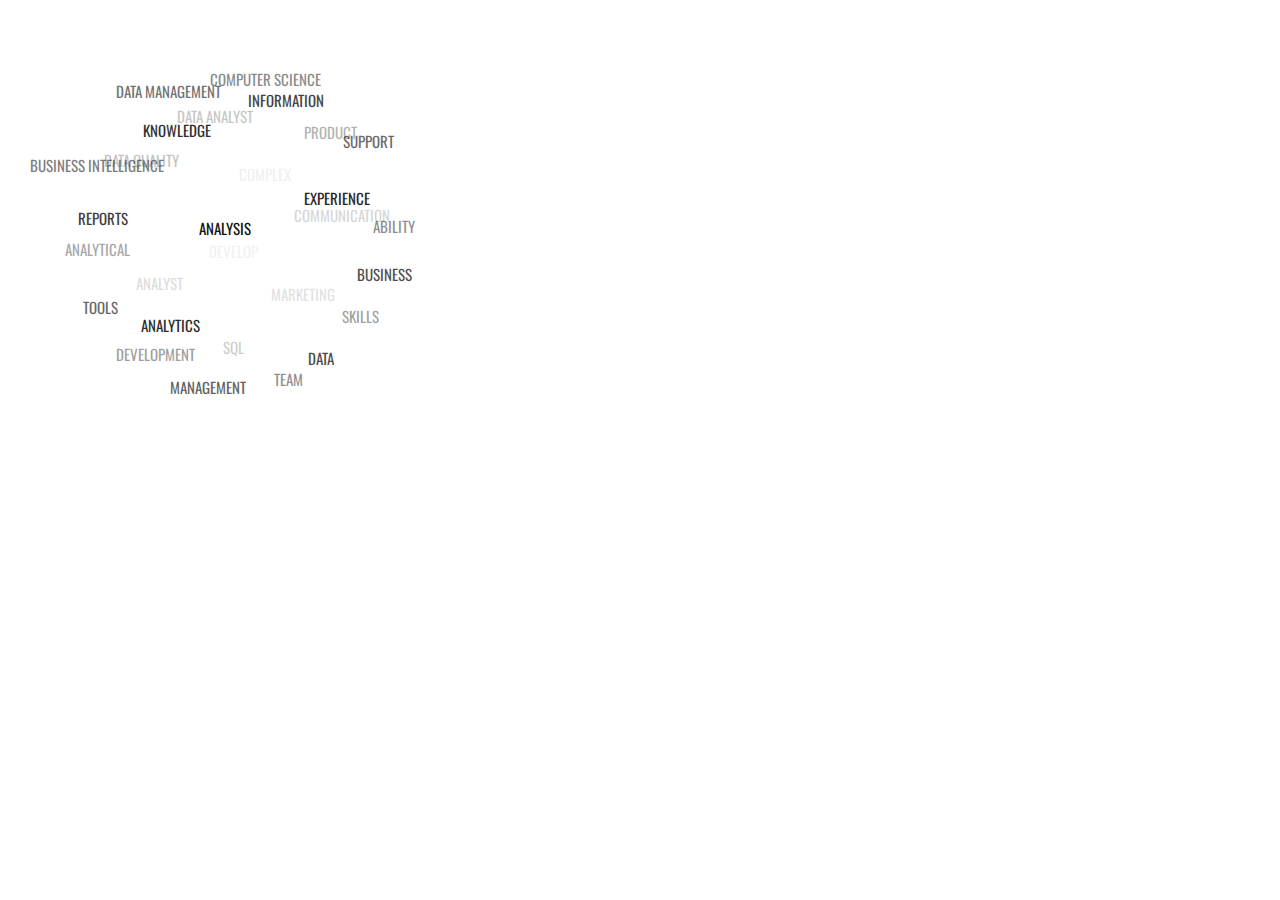
<file: index1.html>
<!DOCTYPE html>
<html lang="en">

<head>
  <meta charset="UTF-8">
  <meta name="viewport" content="width=device-width, initial-scale=1.0">
  <meta http-equiv="X-UA-Compatible" content="ie=edge">
  <!-- <title>Mission to Mars</title>
  <link rel="stylesheet" href="https://stackpath.bootstrapcdn.com/bootstrap/4.3.1/css/bootstrap.min.css"
    integrity="sha384-ggOyR0iXCbMQv3Xipma34MD+dH/1fQ784/j6cY/iJTQUOhcWr7x9JvoRxT2MZw1T" crossorigin="anonymous"> -->
  <!-- <link rel="stylesheet" href="assets/css/main.css">
  <link rel="stylesheet" href="assets/css/modal-video.min.css"> -->
  <script src='https://ajax.googleapis.com/ajax/libs/jquery/1.11.3/jquery.min.js'></script>
  <script type="text/javascript">
    var jQuery13 = jQuery.noConflict();
  </script>
  <script src='assets/js/jquery.svg3dtagcloud.min.js'></script>
  <link href='https://fonts.googleapis.com/css?family=Oswald&subset=latin,latin-ext' rel='stylesheet' type='text/css'>
  <!-- <script src="https://d3js.org/d3.v5.min.js"></script>
  <script src="assets/js/functions-min.js"></script> -->
  <!-- <script src="assets/js/c3.min.js"></script>
  <script src="assets/js/papaparse.min.js"></script> -->
  <!-- <script src="https://cdn.plot.ly/plotly-latest.min.js"></script>
  <script src="https://cdn.jsdelivr.net/npm/chart.js@2.9.4/dist/Chart.min.js"></script> -->
</head>

<body>
  <!-- <div class="container-fluid">
    <div class="jumbotron text-center">
      <h1>Project 2</h1>
      <a class="btn btn-primary btn-lg" href="/indeed" role="button">Click Here For New Data!</a>
    </div>
  </div> -->
  <div class="new">
    <div id='analyst'></div>
    <style type='text/css'>
      html,
      body,
      div,
      span,
      applet,
      object,
      iframe,
      h1,
      h2,
      h3,
      h4,
      h5,
      h6,
      p,
      blockquote,
      pre,
      a,
      abbr,
      acronym,
      address,
      big,
      cite,
      code,
      del,
      dfn,
      em,
      font,
      img,
      ins,
      kbd,
      q,
      s,
      samp,
      small,
      strike,
      strong,
      sub,
      sup,
      tt,
      var,
      b,
      u,
      i,
      center,
      dl,
      dt,
      dd,
      ol,
      ul,
      li,
      fieldset,
      form,
      label,
      legend,
      table,
      caption,
      tbody,
      tfoot,
      thead,
      tr,
      th,
      td {
        margin: 0;
        padding: 0;
        border: 0;
        outline: 0;
        font-size: 100%;
        vertical-align: baseline;
        background: transparent;
        box-sizing: border-box;
      }
    </style>

    <script>

      jQuery13(document).ready(function () {

        var entries = [

          { label: 'DATA', url:'#', target: '_top' },
          { label: 'Business', url: '#', target: '_top' },
          { label: 'Experience', url: '#', target: '_top' },
          { label: 'Analysis', url: '#', target: '_top' },
          { label: 'Analytics', url: '#', target: '_top' },
          { label: 'Management', url: '#', target: '_top' },
          { label: 'Team', url: '#/', target: '_top' },
          { label: 'Skills', url: '#', target: '_top' },
          { label: 'Ability', url: '#', target: '_top' },
          { label: 'Support', url: '#', target: '_top' },
          { label: 'Information', url: '#', target: '_top' },
          { label: 'Knowledge', url: '#', target: '_top' },
          { label: 'Reports', url: '#', target: '_top' },
          { label: 'Tools', url: '#', target: '_top' },
          { label: 'Development', url: '#', target: '_top' },
          { label: 'Sql', url: '#', target: '_top' },
          { label: 'Marketing', url: '#', target: '_top' },
          { label: 'Communication', url: '#', target: '_top' },
          { label: 'Product', url: '#', target: '_top' },
          { label: 'Computer Science', url: '#', target: '_top' },
          { label: 'Data Management', url: '#', target: '_top' },
          { label: 'Business Intelligence', url: '#', target: '_top' },
          { label: 'Analytical', url: '#', target: '_top' },
          { label: 'Analyst', url: '#', target: '_top' },
          { label: 'Develop', url: 'h#', target: '_top' },
          { label: 'Complex', url: '#', target: '_top' },
          { label: 'Data analyst', url: '#', target: '_top' },
          { label: 'Data Quality', url: '#', target: '_top' },

        ];

        var settings = {

          entries: entries,
          width: 480,
          height: 480,
          radius: '65%',
          radiusMin: 75,
          bgDraw: true,
          bgColor: 'transparent',
          opacityOver: 1.00,
          opacityOut: 0.05,
          opacitySpeed: 6,
          fov: 800,
          speed: 0.65,
          fontFamily: 'Oswald, Arial, sans-serif',
          fontSize: '15',
          fontColor: '#111',
          fontWeight: 'normal',//bold
          fontStyle: 'normal',//italic 
          fontStretch: 'normal',//wider, narrower, ultra-condensed, extra-condensed, condensed, semi-condensed, semi-expanded, expanded, extra-expanded, ultra-expanded
          fontToUpperCase: true,
          tooltipFontFamily: 'Oswald, Arial, sans-serif',
          tooltipFontSize: '11',
          tooltipFontColor: '#fff',
          tooltipFontWeight: 'normal',//bold
          tooltipFontStyle: 'normal',//italic 
          tooltipFontStretch: 'normal',//wider, narrower, ultra-condensed, extra-condensed, condensed, semi-condensed, semi-expanded, expanded, extra-expanded, ultra-expanded
          tooltipFontToUpperCase: false,
          tooltipTextAnchor: 'left',
          tooltipDiffX: 0,
          tooltipDiffY: 10

        };

        //var svg3DTagCloud = new SVG3DTagCloud( document.getElementById( 'holder'  ), settings );
        jQuery13('#analyst').svg3DTagCloud(settings);

      });


    </script>
        <style type='text/css'>
          html,
          body,
          div,
          span,
          applet,
          object,
          iframe,
          h1,
          h2,
          h3,
          h4,
          h5,
          h6,
          p,
          blockquote,
          pre,
          a,
          abbr,
          acronym,
          address,
          big,
          cite,
          code,
          del,
          dfn,
          em,
          font,
          img,
          ins,
          kbd,
          q,
          s,
          samp,
          small,
          strike,
          strong,
          sub,
          sup,
          tt,
          var,
          b,
          u,
          i,
          center,
          dl,
          dt,
          dd,
          ol,
          ul,
          li,
          fieldset,
          form,
          label,
          legend,
          table,
          caption,
          tbody,
          tfoot,
          thead,
          tr,
          th,
          td {
            margin: 0;
            padding: 0;
            border: 0;
            outline: 0;
            font-size: 100%;
            vertical-align: baseline;
            background: transparent;
            box-sizing: border-box;
          }
        </style>
    
        <script>
    
          $(document).ready(function () {
    
            var entries = [
    
              { label: 'DATA', url:'#', target: '_top' },
              { label: 'Business', url: '#', target: '_top' },
              { label: 'Experience', url: '#', target: '_top' },
              { label: 'Solutions', url: '#', target: '_top' },
              { label: 'Analytics', url: '#', target: '_top' },
              { label: 'Management', url: '#', target: '_top' },
              { label: 'Team', url: '#/', target: '_top' },
              { label: 'Engineering', url: '#', target: '_top' },
              { label: 'Design', url: '#', target: '_top' },
              { label: 'Support', url: '#', target: '_top' },
              { label: 'Technologies', url: '#', target: '_top' },
              { label: 'Knowledge', url: '#', target: '_top' },
              { label: 'Science', url: '#', target: '_top' },
              { label: 'Tools', url: '#', target: '_top' },
              { label: 'Development', url: '#', target: '_top' },
              { label: 'Sql', url: '#', target: '_top' },
              { label: 'Marketing', url: '#', target: '_top' },
              { label: 'Software', url: '#', target: '_top' },
              { label: 'Systems', url: '#', target: '_top' },
              { label: 'Building', url: '#', target: '_top' },
              { label: 'Data Management', url: '#', target: '_top' },
              { label: 'Cloud', url: '#', target: '_top' },
              { label: 'Python', url: '#', target: '_top' },
              { label: 'Degree Computer Science', url: '#', target: '_top' },
              { label: 'Machine Learning', url: 'h#', target: '_top' },
              { label: 'Data Engineering', url: '#', target: '_top' },
              { label: 'Build', url: '#', target: '_top' },
              { label: 'Services', url: '#', target: '_top' },
    
            ];
    
            var settings = {
    
              entries: entries,
              width: 480,
              height: 480,
              radius: '65%',
              radiusMin: 75,
              bgDraw: true,
              bgColor: '#111',
              opacityOver: 1.00,
              opacityOut: 0.05,
              opacitySpeed: 6,
              fov: 800,
              speed: 0.65,
              fontFamily: 'Oswald, Arial, sans-serif',
              fontSize: '15',
              fontColor: '#fff',
              fontWeight: 'normal',//bold
              fontStyle: 'normal',//italic 
              fontStretch: 'normal',//wider, narrower, ultra-condensed, extra-condensed, condensed, semi-condensed, semi-expanded, expanded, extra-expanded, ultra-expanded
              fontToUpperCase: true,
              tooltipFontFamily: 'Oswald, Arial, sans-serif',
              tooltipFontSize: '11',
              tooltipFontColor: '#fff',
              tooltipFontWeight: 'normal',//bold
              tooltipFontStyle: 'normal',//italic 
              tooltipFontStretch: 'normal',//wider, narrower, ultra-condensed, extra-condensed, condensed, semi-condensed, semi-expanded, expanded, extra-expanded, ultra-expanded
              tooltipFontToUpperCase: false,
              tooltipTextAnchor: 'left',
              tooltipDiffX: 0,
              tooltipDiffY: 10
    
            };
    
            //var svg3DTagCloud = new SVG3DTagCloud( document.getElementById( 'holder'  ), settings );
            $('#engineer').svg3DTagCloud(settings);
    
          });
    
    
        </script>
            
          </script>
            <style type='text/css'>
              html,
              body,
              div,
              span,
              applet,
              object,
              iframe,
              h1,
              h2,
              h3,
              h4,
              h5,
              h6,
              p,
              blockquote,
              pre,
              a,
              abbr,
              acronym,
              address,
              big,
              cite,
              code,
              del,
              dfn,
              em,
              font,
              img,
              ins,
              kbd,
              q,
              s,
              samp,
              small,
              strike,
              strong,
              sub,
              sup,
              tt,
              var,
              b,
              u,
              i,
              center,
              dl,
              dt,
              dd,
              ol,
              ul,
              li,
              fieldset,
              form,
              label,
              legend,
              table,
              caption,
              tbody,
              tfoot,
              thead,
              tr,
              th,
              td {
                margin: 0;
                padding: 0;
                border: 0;
                outline: 0;
                font-size: 100%;
                vertical-align: baseline;
                background: transparent;
                box-sizing: border-box;
              }
            </style>
        
            <script>
        
              $(document).ready(function () {
        
                var entries = [
        
                  { label: 'DATA', url:'#', target: '_top' },
                  { label: 'Business', url: '#', target: '_top' },
                  { label: 'Experience', url: '#', target: '_top' },
                  { label: 'Learning', url: '#', target: '_top' },
                  { label: 'Analytics', url: '#', target: '_top' },
                  { label: 'Management', url: '#', target: '_top' },
                  { label: 'Team', url: '#/', target: '_top' },
                  { label: 'Engineering', url: '#', target: '_top' },
                  { label: 'Science', url: '#', target: '_top' },
                  { label: 'Statistical', url: '#', target: '_top' },
                  { label: 'Models', url: '#', target: '_top' },
                  { label: 'Knowledge', url: '#', target: '_top' },
                  { label: 'Advanced', url: '#', target: '_top' },
                  { label: 'Tools', url: '#', target: '_top' },
                  { label: 'Development', url: '#', target: '_top' },
                  { label: 'Solutions', url: '#', target: '_top' },
                  { label: 'Research', url: '#', target: '_top' },
                  { label: 'Statistics', url: '#', target: '_top' },
                  { label: 'Modeling', url: '#', target: '_top' },
                  { label: 'Algorithms', url: '#', target: '_top' },
                  { label: 'Data Science', url: '#', target: '_top' },
                  { label: 'Software', url: '#', target: '_top' },
                  { label: 'Python', url: '#', target: '_top' },
                  { label: 'Computer Science', url: '#', target: '_top' },
                  { label: 'Machine Learning', url: 'h#', target: '_top' },
                  { label: 'Deep Learning', url: '#', target: '_top' },
                  { label: 'Natural Language Processing', url: '#', target: '_top' },
                  { label: 'Data Mining', url: '#', target: '_top' },
        
                ];
        
                var settings = {
        
                  entries: entries,
                  width: 480,
                  height: 480,
                  radius: '65%',
                  radiusMin: 75,
                  bgDraw: true,
                  bgColor: '#111',
                  opacityOver: 1.00,
                  opacityOut: 0.05,
                  opacitySpeed: 6,
                  fov: 800,
                  speed: 0.65,
                  fontFamily: 'Oswald, Arial, sans-serif',
                  fontSize: '15',
                  fontColor: '#fff',
                  fontWeight: 'normal',//bold
                  fontStyle: 'normal',//italic 
                  fontStretch: 'normal',//wider, narrower, ultra-condensed, extra-condensed, condensed, semi-condensed, semi-expanded, expanded, extra-expanded, ultra-expanded
                  fontToUpperCase: true,
                  tooltipFontFamily: 'Oswald, Arial, sans-serif',
                  tooltipFontSize: '11',
                  tooltipFontColor: '#fff',
                  tooltipFontWeight: 'normal',//bold
                  tooltipFontStyle: 'normal',//italic 
                  tooltipFontStretch: 'normal',//wider, narrower, ultra-condensed, extra-condensed, condensed, semi-condensed, semi-expanded, expanded, extra-expanded, ultra-expanded
                  tooltipFontToUpperCase: false,
                  tooltipTextAnchor: 'left',
                  tooltipDiffX: 0,
                  tooltipDiffY: 10
        
                };
        
                //var svg3DTagCloud = new SVG3DTagCloud( document.getElementById( 'holder'  ), settings );
                $('#scientist').svg3DTagCloud(settings);
        
              });
        
        
            </script>
    <div id='analyst'></div>
    <div id='engineer'></div>
    

    <!-- <button class="glow-on-hover " style=color:teal; type="button" ;width:150px; height:40px;
    onclick="changejobType('data_engineer')">Data Engineer</button>
    <button class="glow-on-hover" style=color:teal; type="button" ;width:150px; height:40px;
    onclick="changejobType('data_analyst')">Data Analyst</button>
    <button class="glow-on-hover" style=color:teal; type="button" ;width:150px; height:40px;
    onclick="changejobType('data_scientist')">Data Scientist</button>
    <div id='vis-container'></div>
  <script src="assets/js/heran.js"></script> -->
  </div>


  <!-- <script src="https://cdn.plot.ly/plotly-latest.min.js"></script>
  <script src="https://d3js.org/d3.v5.min.js"></script>
  <script src="../static/js/app.js"></script> -->
</body>

</html>
</file>
<file: assets/css/main.css>
@font-face {
  font-family: "Montserrat";
  src: url("fonts/Montserrat-Black.eot");
  src: local("☺"), url("fonts/Montserrat-Black.woff") format("woff"),
    url("fonts/Montserrat-Black.ttf") format("truetype"),
    url("fonts/Montserrat-Black.svg") format("svg");
  font-weight: 900;
  font-style: normal;
}
@font-face {
  font-family: "Montserrat";
  src: url("fonts/Montserrat-Bold.eot");
  src: local("☺"), url("fonts/Montserrat-Bold.woff") format("woff"),
    url("fonts/Montserrat-Bold.ttf") format("truetype"),
    url("fonts/Montserrat-Bold.svg") format("svg");
  font-weight: 700;
  font-style: normal;
}
@font-face {
  font-family: "Montserrat";
  src: url("fonts/Montserrat-Regular.eot");
  src: local("☺"), url("fonts/Montserrat-Regular.woff") format("woff"),
    url("fonts/Montserrat-Regular.ttf") format("truetype"),
    url("fonts/Montserrat-Regular.svg") format("svg");
  font-weight: 400;
  font-style: normal;
}
@font-face {
  font-family: "Montserrat";
  src: url("fonts/Montserrat-Light.eot");
  src: local("☺"), url("fonts/Montserrat-Light.woff") format("woff"),
    url("fonts/Montserrat-Light.ttf") format("truetype"),
    url("fonts/Montserrat-Light.svg") format("svg");
  font-weight: 300;
  font-style: normal;
} /*! normalize.css v3.0.2 | MIT License | git.io/normalize */
html {
  font-family: sans-serif;
  -ms-text-size-adjust: 100%;
  -webkit-text-size-adjust: 100%;
}
body {
  margin: 0;
}
article,
aside,
details,
figcaption,
figure,
footer,
header,
hgroup,
main,
menu,
nav,
section,
summary {
  display: block;
}
audio,
canvas,
progress,
video {
  display: inline-block;
  vertical-align: baseline;
}
audio:not([controls]) {
  display: none;
  height: 0;
}
[hidden],
template {
  display: none;
}
a {
  background-color: transparent;
}
a:active,
a:hover {
  outline: 0;
}
abbr[title] {
  border-bottom: 1px dotted;
}
b,
strong {
  font-weight: bold;
}
dfn {
  font-style: italic;
}
h1 {
  font-size: 2em;
  margin: 0.67em 0;
}
mark {
  background: #ff0;
  color: #000;
}
small {
  font-size: 80%;
}
sub,
sup {
  font-size: 75%;
  line-height: 0;
  position: relative;
  vertical-align: baseline;
}
sup {
  top: -0.5em;
}
sub {
  bottom: -0.25em;
}
img {
  border: 0;
}
svg:not(:root) {
  overflow: hidden;
}
figure {
  margin: 1em 40px;
}
hr {
  box-sizing: content-box;
  height: 0;
}
pre {
  overflow: auto;
}
code,
kbd,
pre,
samp {
  font-family: monospace, monospace;
  font-size: 1em;
}
button,
input,
optgroup,
select,
textarea {
  color: inherit;
  font: inherit;
  margin: 0;
}
button {
  overflow: visible;
  display: inline-block;
}
button,
select {
  text-transform: none;
}
button,
html input[type="button"],
input[type="reset"],
input[type="submit"] {
  -webkit-appearance: button;
  cursor: pointer;
}
button[disabled],
html input[disabled] {
  cursor: default;
}
button::-moz-focus-inner,
input::-moz-focus-inner {
  border: 0;
  padding: 0;
}
input {
  line-height: normal;
}
input[type="checkbox"],
input[type="radio"] {
  box-sizing: border-box;
  padding: 0;
}
input[type="number"]::-webkit-inner-spin-button,
input[type="number"]::-webkit-outer-spin-button {
  height: auto;
}
input[type="search"] {
  -webkit-appearance: textfield;
  box-sizing: content-box;
}
input[type="search"]::-webkit-search-cancel-button,
input[type="search"]::-webkit-search-decoration {
  -webkit-appearance: none;
}
fieldset {
  border: 1px solid #c0c0c0;
  margin: 0 2px;
  padding: 0.35em 0.625em 0.75em;
}
legend {
  border: 0;
  padding: 0;
}
textarea {
  overflow: auto;
}
optgroup {
  font-weight: bold;
}
table {
  border-collapse: collapse;
  border-spacing: 0;
}
td,
th {
  padding: 0;
}
::-moz-selection {
  background: #fff498;
}
::selection {
  background: #fff498;
}
::-moz-selection {
  background: #fff498;
}
img::-moz-selection {
  background: transparent;
}
img::selection {
  background: transparent;
}
img::-moz-selection {
  background: transparent;
}
body {
  -webkit-tap-highlight-color: #fff498;
}
body {
  background-color: rgb(7, 0, 75);
  font-size: 14px;
  line-height: 1.6;
  font-family: "Montserrat", sans-serif;
  color: #fff;
  -webkit-font-smoothing: antialiased;
  -webkit-text-size-adjust: 100%;
}
.l-viewport {
    background: linear-gradient(90deg, rgba(2,0,31,1) 0%, rgba(3,3,71,1) 57%, rgba(27,52,128,1) 100%);
  position: relative;
  width: 100%;
  height: 100vh;
  box-shadow: 0 0 45px 5px rgba(0, 0, 0, 0.85);
  overflow: hidden;
}
.l-wrapper {
  position: relative;
  width: 1440px;
  max-width: 90%;
  height: 100%;
  margin: 0 auto;
}
.l-side-nav {
  position: absolute;
  left: 0;
  display: -webkit-box;
  display: -webkit-flex;
  display: -ms-flexbox;
  display: flex;
  height: 100%;
  -webkit-box-align: center;
  -webkit-align-items: center;
  -ms-flex-align: center;
  align-items: center;
}
.l-side-nav::before {
  content: "";
  position: absolute;
  top: 50%;
  left: 0;
  -webkit-transform: translateY(-50%);
  transform: translateY(-50%);
  width: 2px;
  height: 70%;
  max-height: 750px;
  background-color: #555;
  opacity: 0.35;
  z-index: 10;
}
@media (max-width: 1180px) {
  .l-side-nav {
    display: none;
  }
}
.l-main-content {
  position: relative;
  width: 100%;
  height: 100%;
  margin: 0;
  padding: 0;
  list-style: none;
}
.l-section {
  position: absolute;
  width: 100%;
  height: 100%;
}
.device-notification {
  display: none;
  position: fixed;
  top: 0;
  left: 0;
  width: 100%;
  height: 100%;
  -webkit-box-orient: vertical;
  -webkit-box-direction: normal;
  -webkit-flex-direction: column;
  -ms-flex-direction: column;
  flex-direction: column;
  -webkit-box-align: center;
  -webkit-align-items: center;
  -ms-flex-align: center;
  -ms-grid-row-align: center;
  align-items: center;
  -webkit-box-pack: center;
  -webkit-justify-content: center;
  -ms-flex-pack: center;
  justify-content: center;
  background-color: #0c0c0c;
  z-index: 12;
}
.device-notification--logo {
  display: -webkit-box;
  display: -webkit-flex;
  display: -ms-flexbox;
  display: flex;
  -webkit-box-align: center;
  -webkit-align-items: center;
  -ms-flex-align: center;
  align-items: center;
  text-decoration: none;
  color: #fff;
}
.device-notification--logo p {
  margin: 0 0 0 10px;
  font-size: 16px;
  font-weight: 700;
  text-transform: uppercase;
}
.device-notification--message {
  width: 70%;
  margin: 30px 0 0 0;
  font-weight: 700;
  text-align: center;
}
@media (max-width: 767px) and (min-width: 601px) and (max-height: 680px) {
  .device-notification {
    display: -webkit-box;
    display: -webkit-flex;
    display: -ms-flexbox;
    display: flex;
  }
}
@media (max-width: 600px) and (min-width: 480px) and (max-height: 580px) {
  .device-notification {
    display: -webkit-box;
    display: -webkit-flex;
    display: -ms-flexbox;
    display: flex;
  }
}
@media (max-width: 736px) and (min-width: 360px) and (orientation: landscape) {
  .device-notification {
    display: -webkit-box;
    display: -webkit-flex;
    display: -ms-flexbox;
    display: flex;
  }
}
@media (max-width: 359px) {
  .device-notification {
    display: -webkit-box;
    display: -webkit-flex;
    display: -ms-flexbox;
    display: flex;
  }
}
.section {
  opacity: 0;
  visibility: hidden;
  -webkit-transition: opacity 0.4s ease-in-out, visibility 0s 0.4s;
  transition: opacity 0.4s ease-in-out, visibility 0s 0.4s;
}
.section--is-active {
  opacity: 1;
  visibility: visible;
  z-index: 1;
  -webkit-transition: opacity 0.4s ease-in-out 0.4s;
  transition: opacity 0.4s ease-in-out 0.4s;
}
.section--next {
  -webkit-transform: translateY(-45px);
  transform: translateY(-45px);
  -webkit-transition: -webkit-transform 0.4s ease-in-out;
  transition: -webkit-transform 0.4s ease-in-out;
  transition: transform 0.4s ease-in-out;
  transition: transform 0.4s ease-in-out, -webkit-transform 0.4s ease-in-out;
}
.section--prev {
  -webkit-transform: translateY(45px);
  transform: translateY(45px);
  -webkit-transition: -webkit-transform 0.4s ease-in-out;
  transition: -webkit-transform 0.4s ease-in-out;
  transition: transform 0.4s ease-in-out;
  transition: transform 0.4s ease-in-out, -webkit-transform 0.4s ease-in-out;
}
.header {
  position: absolute;
  top: 0;
  left: 0;
  display: -webkit-box;
  display: -webkit-flex;
  display: -ms-flexbox;
  display: flex;
  width: 100%;
  height: 70px;
  -webkit-box-align: center;
  -webkit-align-items: center;
  -ms-flex-align: center;
  align-items: center;
  -webkit-box-pack: justify;
  -webkit-justify-content: space-between;
  -ms-flex-pack: justify;
  justify-content: space-between;
  z-index: 10;
}
.header--logo {
  display: -webkit-box;
  display: -webkit-flex;
  display: -ms-flexbox;
  display: flex;
  -webkit-box-align: center;
  -webkit-align-items: center;
  -ms-flex-align: center;
  align-items: center;
  text-decoration: none;
  color: #fff;
}
.header--logo p {
  margin: 0 0 0 10px;
  font-size: 16px;
  font-weight: 700;
  text-transform: uppercase;
}
.header--nav-toggle {
  display: -webkit-box;
  display: -webkit-flex;
  display: -ms-flexbox;
  display: flex;
  width: 50px;
  height: 50px;
  -webkit-box-orient: vertical;
  -webkit-box-direction: normal;
  -webkit-flex-direction: column;
  -ms-flex-direction: column;
  flex-direction: column;
  -webkit-box-align: center;
  -webkit-align-items: center;
  -ms-flex-align: center;
  align-items: center;
  -webkit-box-pack: center;
  -webkit-justify-content: center;
  -ms-flex-pack: center;
  justify-content: center;
  cursor: pointer;
}
.header--nav-toggle span,
.header--nav-toggle::before,
.header--nav-toggle::after {
  content: "";
  position: relative;
  width: 16px;
  height: 2px;
  background-color: #fff;
}
.header--nav-toggle::before {
  bottom: 5px;
  width: 23px;
}
.header--nav-toggle::after {
  top: 5px;
  width: 23px;
}
.header--cta {
  position: absolute;
  top: 50%;
  left: 50%;
  -webkit-transform: translate(-50%, -50%);
  transform: translate(-50%, -50%);
  padding: 0 20px;
  line-height: 30px;
  text-decoration: none;
  color: #fff;
  font-weight: 700;
  text-transform: uppercase;
  background-color: #0f33ff;
  border: none;
  opacity: 0;
  visibility: hidden;
  -webkit-transition: opacity 0.4s ease-in-out, visibility 0s 0.4s;
  transition: opacity 0.4s ease-in-out, visibility 0s 0.4s;
}
.header--cta:focus {
  outline: none;
}
.header--cta.is-active {
  opacity: 1;
  visibility: visible;
  -webkit-transition: opacity 0.4s ease-in-out 0.4s;
  transition: opacity 0.4s ease-in-out 0.4s;
}
@media (max-width: 767px) {
  .header--cta {
    display: none;
  }
}
.side-nav {
  position: relative;
  display: -webkit-box;
  display: -webkit-flex;
  display: -ms-flexbox;
  display: flex;
  width: 100px;
  height: 70%;
  max-height: 750px;
  -webkit-box-orient: vertical;
  -webkit-box-direction: normal;
  -webkit-flex-direction: column;
  -ms-flex-direction: column;
  flex-direction: column;
  -webkit-justify-content: space-around;
  -ms-flex-pack: distribute;
  justify-content: space-around;
  margin: 0;
  padding: 0;
  list-style-position: inside;
  z-index: 10;
}
.side-nav > li {
  position: relative;
  top: -5px;
  color: #fff;
  font-size: 6px;
  cursor: pointer;
}
.side-nav > li span {
  position: relative;
  top: 3px;
  left: 10px;
  color: #fff;
  font-size: 14px;
  font-weight: 300;
  opacity: 0;
  visibility: hidden;
}
.side-nav > li::before {
  position: absolute;
  top: 3px;
  left: 10px;
  color: #555;
  font-size: 14px;
  font-weight: 300;
}
.side-nav li:nth-child(1)::before {
  content: "01";
}
.side-nav li:nth-child(2)::before {
  content: "02";
}
.side-nav li:nth-child(3)::before {
  content: "03";
}
.side-nav li:nth-child(4)::before {
  content: "04";
}
.side-nav li:nth-child(5)::before {
  content: "05";
}
.side-nav li:nth-child(6)::before {
  content: "06";
}
.side-nav li:nth-child(7)::before {
  content: "07";
}
.side-nav li:nth-child(8)::before {
  content: "08";
}
.side-nav li.is-active {
  color: #0f33ff;
  -webkit-transition: color 0.4s ease-in-out;
  transition: color 0.4s ease-in-out;
}
.side-nav li.is-active span {
  opacity: 1;
  visibility: visible;
  -webkit-transition: opacity 0.4s ease-in-out;
  transition: opacity 0.4s ease-in-out;
}
.side-nav li.is-active::before {
  left: -33px;
  color: #fff;
}
.intro {
  position: relative;
  display: -webkit-box;
  display: -webkit-flex;
  display: -ms-flexbox;
  display: flex;
  width: 900px;
  max-width: 75%;
  height: 100%;
  -webkit-box-orient: vertical;
  -webkit-box-direction: normal;
  -webkit-flex-direction: column;
  -ms-flex-direction: column;
  flex-direction: column;
  -webkit-box-pack: center;
  -webkit-justify-content: center;
  -ms-flex-pack: center;
  justify-content: center;
  margin: 0 auto;
}
@media (max-width: 1180px) {
  .intro {
    max-width: 100%;
  }
}
.intro--banner {
  position: relative;
  height: 475px;
}
.intro--banner::before {
  content: "";
  position: absolute;
  bottom: 20px;
  left: -15px;
  right: 0;
  height: 2px;
  background-color: #282828;
}
.intro--banner h1 {
  position: relative;
  font-size: 55px;
  font-weight: 900;
  line-height: 1;
  z-index: 1;
}
.intro--banner button {
  position: relative;
  padding: 5px 17px 5px 12px;
  font-weight: 700;
  text-transform: uppercase;
  background-color: transparent;
  border: none;
}
.intro--banner button .btn-background {
  position: absolute;
  top: 0;
  left: 23px;
  right: 0;
  height: 100%;
  background-color: #e6c71b;
  z-index: -1;
  -webkit-transition: left 0.2s ease-in-out;
  transition: left 0.2s ease-in-out;
}
.intro--banner button:hover .btn-background {
  left: 0;
}
.intro--banner button:focus {
  outline: none;
}
.intro--banner button svg {
  position: relative;
  left: 5px;
  width: 15px;
  fill: #fff;
}
.intro--banner img {
  position: absolute;
  bottom: 21px;
  right: -12px;
}
.intro--banner img.gif {
  position: absolute;
  left: 25px;
  max-width: 100%;
  height: 260px;
  width: auto;
}
.intro--options {
  display: -webkit-box;
  display: -webkit-flex;
  display: -ms-flexbox;
  display: flex;
  -webkit-box-pack: justify;
  -webkit-justify-content: space-between;
  -ms-flex-pack: justify;
  justify-content: space-between;
  margin: 0;
  padding: 0;
  list-style: none;
}
.intro--options > a {
  max-width: 250px;
  text-decoration: none;
  color: #282828;
  -webkit-transition: color 0.2s ease-in-out;
  transition: color 0.2s ease-in-out;
}
.intro--options > a:hover {
  color: #fff;
}
.intro--options h3 {
  font-size: 16px;
  text-transform: uppercase;
}
.intro--options p {
  margin-bottom: 0;
}
@media (max-width: 900px) {
  .intro--banner {
    height: 380px;
  }
  .intro--banner h1 {
    font-size: 55px;
  }
  .intro--banner img {
    width: 430px;
  }
  .intro--options > a {
    margin-right: 30px;
  }
  .intro--options > a:last-child {
    margin-right: 0;
  }
}
@media (max-width: 767px) {
  .intro--banner {
    height: 305px;
  }
  .intro--banner h1 {
    font-size: 44px;
  }
  .intro--banner img {
    width: 330px;
  }
  .intro--options {
    display: block;
  }
  .intro--options > a {
    display: block;
    max-width: 100%;
    margin: 0 0 30px 0;
  }
  .intro--options > a:last-child {
    margin-bottom: 0;
  }
}
@media (max-width: 600px) {
  .intro--banner {
    height: 360px;
  }
  .intro--banner h1 {
    font-size: 55px;
  }
  .intro--banner img {
    display: none;
  }
}
@media (max-width: 600px) and (max-height: 750px) {
  .intro--banner {
    height: auto;
  }
  .intro--banner::before,
  .intro--banner::after {
    display: none;
  }
  .intro--banner h1 {
    margin-top: 0;
  }
  .intro--options {
    display: none;
  }
}
.work {
  position: relative;
  display: -webkit-box;
  display: -webkit-flex;
  display: -ms-flexbox;
  display: flex;
  width: 960px;
  max-width: 80%;
  height: 100%;
  -webkit-box-orient: vertical;
  -webkit-box-direction: normal;
  -webkit-flex-direction: column;
  -ms-flex-direction: column;
  flex-direction: column;
  -webkit-box-pack: center;
  -webkit-justify-content: center;
  -ms-flex-pack: center;
  justify-content: center;
  margin: 0 auto;
}
@media (max-width: 1180px) {
  .work {
    max-width: 100%;
  }
}
.work h2 {
  margin: 0 0 20px 0;
  font-size: 30px;
  text-align: center;
}
.work--lockup {
  position: relative;
}
.work--lockup .slider {
  position: relative;
  display: -webkit-box;
  display: -webkit-flex;
  display: -ms-flexbox;
  display: flex;
  width: 80%;
  margin: 0 auto;
  padding: 0;
  list-style: none;
  height: 520px;
}
.work--lockup .slider--item {
  position: absolute;
  display: none;
  text-align: center;
}
.work--lockup .slider--item a {
  text-decoration: none;
  color: #858585;
}
.work--lockup .slider--item-title {
  margin-top: 10px;
  font-size: 12px;
  font-weight: 700;
  text-transform: uppercase;
}
.work--lockup .slider--item-description {
  display: none;
  max-width: 250px;
  margin: 0 auto;
}
.work--lockup .slider--item-image {
  width: 150px;
  height: 150px;
  margin: 0 auto;
  border-radius: 50%;
  overflow: hidden;
  cursor: pointer;
}
.work--lockup .slider--item-image img {
  width: 100%;
}
.work--lockup .slider--item-left {
  top: 50%;
  left: 0;
  -webkit-transform: translateY(-50%);
  transform: translateY(-50%);
  display: block;
}
.work--lockup .slider--item-right {
  top: 50%;
  right: 0;
  -webkit-transform: translateY(-50%);
  transform: translateY(-50%);
  display: block;
}
.work--lockup .slider--item-center {
  position: relative;
  top: 30px;
  left: 50%;
  -webkit-transform: translateX(-50%);
  transform: translateX(-50%);
  display: block;
}
.work--lockup .slider--item-center a {
  color: #fff;
}
.work--lockup .slider--item-center .slider--item-title {
  margin-top: 25px;
  font-size: 16px;
}
.work--lockup .slider--item-center .slider--item-description {
  display: block;
}
.work--lockup .slider--item-center .slider--item-image {
  width: 300px;
  height: 300px;
}
.work--lockup .slider--next,
.work--lockup .slider--prev {
  position: absolute;
  top: 160px;
  display: -webkit-box;
  display: -webkit-flex;
  display: -ms-flexbox;
  display: flex;
  width: 50px;
  height: 50px;
  -webkit-box-align: center;
  -webkit-align-items: center;
  -ms-flex-align: center;
  align-items: center;
  -webkit-box-pack: center;
  -webkit-justify-content: center;
  -ms-flex-pack: center;
  justify-content: center;
  background-color: #282828;
  border-radius: 50%;
  cursor: pointer;
}
.work--lockup .slider--next svg,
.work--lockup .slider--prev svg {
  width: 20px;
  fill: #fff;
}
.work--lockup .slider--next {
  right: 0;
}
.work--lockup .slider--prev {
  left: 0;
}
@media (max-width: 900px) {
  .work--lockup .slider--item-image {
    width: 120px;
    height: 120px;
  }
  .work--lockup .slider--item-center .slider--item-image {
    width: 240px;
    height: 240px;
  }
  .work--lockup .slider--next,
  .work--lockup .slider--prev {
    top: 130px;
  }
}
@media (max-width: 767px) {
  .work--lockup .slider {
    width: 75%;
  }
  .work--lockup .slider--item-image {
    width: 90px;
    height: 90px;
  }
  .work--lockup .slider--item-center .slider--item-image {
    width: 190px;
    height: 190px;
  }
  .work--lockup .slider--next,
  .work--lockup .slider--prev {
    top: 105px;
  }
}
@media (max-width: 600px) {
  .work--lockup .slider {
    width: auto;
  }
  .work--lockup .slider--item-left,
  .work--lockup .slider--item-right {
    display: none;
  }
}
.about {
  position: relative;
  display: -webkit-box;
  display: -webkit-flex;
  display: -ms-flexbox;
  display: flex;
  width: 900px;
  max-width: 75%;
  height: 100%;
  -webkit-box-orient: vertical;
  -webkit-box-direction: normal;
  -webkit-flex-direction: column;
  -ms-flex-direction: column;
  flex-direction: column;
  -webkit-box-pack: justify;
  -webkit-justify-content: justify;
  -ms-flex-pack: justify;
  justify-content: justify;
  margin: 0 auto;
}
.about h1 {
  text-align: center;
  font-size: 30px;
  margin: 60px 0 20px 0;
}
.about .new {
  position: relative;
  display: inline-block;
  height: 60px;
  width: 99%;
  align-content: space-between;
  justify-content: space-between;
  background-position: center;
  text-align: justify;
}
.about .new .glow-on-hover {
  width: 220px;
  height: 50px;
  border: none;
  outline: none;
  color: #fff;
  background: #111;
  cursor: pointer;
  z-index: 0;
  border-radius: 10px;
  flex-wrap: wrap;
}
.about .new .glow-on-hover-before {
  content: '';
  background: linear-gradient(45deg, #FF0000, #FF7300,
  #FFFB00, #48FF00, #00FFD5, #002BFF, #7A00FF,
  #FF00C8, #FF0000);
  position: absolute;
  top: -2px;
  left: -2px;
  display: inline-block;
  background-size: 400%;
  z-index: -1;
  filter: blur(5px);
  width: calc(100% + 4px);
  height: calc(100% + 4px);
  animation: glowing 20x linear infinite;
  opacity: 0;
  transition: opacity .3s ease-in-out;
  border-radius: 10px;
  justify-content: center;
}
.about .new .glow-on-hover-active {
  color: #000;
}
.about .new .glow-on-hover:active:after{
  background: transparent;
}
.about .new .glow-on-hover:hover:before{
  opacity:1;
}
.about .new .glow-on-hover:after {
  z-index: -1;
  content: '';
  position: absolute;
  width: 220px;
  height: 50px;
  background: #111;
  left:0;
  top:0;
  border-radius: 10px;
}
/* #clicked:active {
  color:red;
  background:red;
} */
@keyframes glowing {
  0% {background-position: 0 0;}
  50% {background-position: 400% 0;}
  100% {background-position: 0 0;}
}
@media (max-width: 1180px) {
  .about {
    max-width: 100%;
  }
}
/* .about--banner {
  position: relative;
  height: 475px;
} */
.about p{
  margin-bottom: 0;
}
.about--banner h2 {
  position: relative;
  margin-top: 35px;
  font-size: 68px;
  font-weight: 900;
  line-height: 1;
  z-index: 1;
}
.about--banner h2::before {
  content: "";
  position: absolute;
  top: 60px;
  left: 268px;
  width: 30px;
  height: 30px;
  background-color: #0f33ff;
  border-radius: 50%;
}
.about--banner h2::after {
  content: "";
  position: absolute;
  top: 255px;
  left: 255px;
  width: 10px;
  height: 10px;
  background-color: #0f33ff;
}
.about--banner a {
  padding: 5px 17px 5px 0;
  text-decoration: none;
  color: #fff;
  font-weight: 700;
  text-transform: uppercase;
  background-color: transparent;
}
.about--banner a:hover svg {
  left: 10px;
}
.about--banner a svg {
  position: relative;
  left: 5px;
  width: 15px;
  fill: #fff;
  -webkit-transition: left 0.2s ease-in-out;
  transition: left 0.2s ease-in-out;
}
.about--banner img {
  position: absolute;
  bottom: -90px;
  right: -12px;
}
.about--options {
  display: -webkit-box;
  display: -webkit-flex;
  display: -ms-flexbox;
  display: flex;
  -webkit-box-pack: justify;
  -webkit-justify-content: space-between;
  -ms-flex-pack: justify;
  justify-content: space-between;
  margin-top: 30px;
  margin-left: 50px;
  margin-right: 50px;
  padding: 0;
  list-style: none;
  height: 250px;
}
.about--option {
  display: -webkit-box;
  display: -webkit-flex;
  display: -ms-flexbox;
  display: flex;
  -webkit-box-pack: justify;
  -webkit-justify-content: space-between;
  -ms-flex-pack: justify;
  justify-content: space-between;
  margin-top: 20px;
  margin-left: 50px;
  margin-right: 50px;
  padding: 0;
  list-style: none;
  height: 250px;
}
.about--options > a {
  position: relative;
  width: 150px;
  height: 200px;
  text-decoration: none;
  color: #fff;
  border: 3px solid #dbbf1b;
  flex-wrap: wrap;
  background-position: center;
  background-size: cover;
  background-repeat: no-repeat;
}
.about--option > a {
  position: relative;
  width: 150px;
  height: 200px;
  text-decoration: none;
  color: #fff;
  border: 3px solid #dbbf1b;
  flex-wrap: wrap;
  background-position: center;
  background-size: cover;
  background-repeat: no-repeat;
}
.about--options > a:nth-child(1) {
  background-image: url("../img/asna.jpg");
}
.about--options > a:nth-child(2) {
  background-image: url("../img/colin.png");
}
.about--options > a:nth-child(3) {
  background-image: url("../img/heran.png");
}
.about--option > a:nth-child(1) {
  background-image: url("../img/joel.png");
}
.about--option > a:nth-child(2) {
  background-image: url("../img/Screen\ Shot\ 2020-11-02\ at\ 7.37.28\ PM.png");
}
.about--option > a:nth-child(3) {
  background-image: url("../img/about-history.jpg");
}
.about--options > a:hover h3 {
  bottom: -50px;
}
.about--option > a:hover h3 {
  bottom: -50px;
}
.about--options h3 {
  position: absolute;
  bottom: -38px;
  left: 10px;
  font-size: 16px;
  text-transform: uppercase;
  -webkit-transition: bottom 0.2s ease-in-out, left 0.2s ease-in-out;
  transition: bottom 0.2s ease-in-out, left 0.2s ease-in-out;
}
.about--option h3 {
  position: absolute;
  bottom: -38px;
  left: 10px;
  font-size: 16px;
  text-transform: uppercase;
  -webkit-transition: bottom 0.2s ease-in-out, left 0.2s ease-in-out;
  transition: bottom 0.2s ease-in-out, left 0.2s ease-in-out;
}
@media (max-width: 767px) {
  .about--banner {
    height: 305px;
  }
  .about--banner::before {
    top: 0;
    left: 125px;
  }
  .about--banner::after {
    top: 35px;
    left: 260px;
  }
  .about--banner h2 {
    margin-top: 10px;
    font-size: 44px;
  }
  .about--banner h2::before {
    top: 28px;
    left: 168px;
  }
  .about--banner h2::after {
    top: 163px;
    left: 163px;
  }
  .about--banner img {
    width: 315px;
  }
}
@media (max-width: 600px) {
  .about--banner {
    height: auto;
  }
  .about--banner::before {
    left: 155px;
  }
  .about--banner::after {
    left: 310px;
  }
  .about--banner h2 {
    margin-top: 0;
    font-size: 55px;
  }
  .about--banner h2::before {
    top: 43px;
    left: 214px;
  }
  .about--banner h2::after {
    top: 205px;
    left: 205px;
  }
  .about--banner img {
    display: none;
  }
  .about--options {
    display: none;
  }
}
.contact {
  position: fixed;
  top: 0;
  left: 0;
  width: 100%;
  height: 100%;
  background-image: url("../img/contact-visual.png");
  background-position: center;
  background-size: cover;
  background-repeat: no-repeat;
}
.contact--lockup {
  position: relative;
  display: -webkit-box;
  display: -webkit-flex;
  display: -ms-flexbox;
  display: flex;
  width: 900px;
  max-width: 75%;
  height: 100%;
  -webkit-box-align: center;
  -webkit-align-items: center;
  -ms-flex-align: center;
  align-items: center;
  -webkit-box-pack: end;
  -webkit-justify-content: flex-end;
  -ms-flex-pack: end;
  justify-content: flex-end;
  margin: 0 auto;
}
@media (max-width: 1180px) {
  .contact--lockup {
    max-width: 90%;
  }
}
@media (max-width: 767px) {
  .contact--lockup {
    -webkit-box-pack: center;
    -webkit-justify-content: center;
    -ms-flex-pack: center;
    justify-content: center;
  }
}
.contact--lockup .modal {
  padding: 45px 45px;
  text-align: center;
  background-color: #0c0c0c;
  box-shadow: 0 0 30px 0 rgba(0, 0, 0, 0.75);
}
.contact--lockup .modal--information p,
.contact--lockup .modal--information a {
  display: block;
  margin: 14px 0;
  text-decoration: none;
  color: #fff;
  font-weight: 700;
}
.contact--lockup .modal--information p {
  margin-top: 0;
}
.contact--lockup .modal--options {
  margin: 0;
  padding: 0;
  list-style: none;
}
.contact--lockup .modal--options > li {
  width: 130px;
  margin: 0 auto 25px auto;
}
.contact--lockup .modal--options li:nth-child(1) {
  background-color: #1769ff;
}
.contact--lockup .modal--options li:nth-child(2) {
  background-color: #ea4c89;
}
.contact--lockup .modal--options li:nth-child(3) {
  margin-bottom: 0;
  background-color: #0f33ff;
  text-transform: uppercase;
}
.contact--lockup .modal--options a {
  display: block;
  width: 100%;
  padding: 8px 0;
  text-decoration: none;
  color: #fff;
  font-weight: 700;
}
.hire {
  position: relative;
  display: -webkit-box;
  display: -webkit-flex;
  display: -ms-flexbox;
  display: flex;
  width: 700px;
  max-width: 75%;
  height: 100%;
  -webkit-box-orient: vertical;
  -webkit-box-direction: normal;
  -webkit-flex-direction: column;
  -ms-flex-direction: column;
  flex-direction: column;
  -webkit-box-pack: center;
  -webkit-justify-content: center;
  -ms-flex-pack: center;
  justify-content: center;
  margin: 0 auto;
}
.hire canvas.chart {
  height: 400px;
  width: 800px;
}
@media (max-width: 1180px) {
  .hire {
    max-width: 100%;
  }
}
.hire h2 {
  margin: 0 0 20px 0;
  font-size: 30px;
  text-align: center;
}
.hire p{
    margin-bottom: 0;
}
.hire .work {
  position: relative;
  height: 300px;
  width: 760px;
}
.work-request {
  display: -webkit-box;
  display: -webkit-flex;
  display: -ms-flexbox;
  display: flex;
  width: 100%;
  -webkit-box-orient: vertical;
  -webkit-box-direction: normal;
  -webkit-flex-direction: column;
  -ms-flex-direction: column;
  flex-direction: column;
  -webkit-box-align: center;
  -webkit-align-items: center;
  -ms-flex-align: center;
  align-items: center;
  color: #fff;
}
.work-request input[type="submit"] {
  width: 400px;
  max-width: 100%;
  line-height: 50px;
  font-size: 16px;
  font-weight: 700;
  text-transform: uppercase;
  background-color: #0f33ff;
  border: none;
  border-radius: 0;
}
.work-request input[type="submit"]:focus {
  outline: none;
}
.work-request--options {
  display: -webkit-box;
  display: -webkit-flex;
  display: -ms-flexbox;
  display: flex;
  width: 100%;
  -webkit-box-orient: vertical;
  -webkit-box-direction: normal;
  -webkit-flex-direction: column;
  -ms-flex-direction: column;
  flex-direction: column;
  -webkit-box-align: center;
  -webkit-align-items: center;
  -ms-flex-align: center;
  align-items: center;
  margin: 30px 0;
}
.work-request--options .options-a {
  display: -webkit-box;
  display: -webkit-flex;
  display: -ms-flexbox;
  display: flex;
  width: 100%;
  -webkit-box-pack: justify;
  -webkit-justify-content: space-between;
  -ms-flex-pack: justify;
  justify-content: space-between;
}
.work-request--options .options-b {
  display: -webkit-box;
  display: -webkit-flex;
  display: -ms-flexbox;
  display: flex;
  width: 72%;
  -webkit-flex-wrap: wrap;
  -ms-flex-wrap: wrap;
  flex-wrap: wrap;
  -webkit-justify-content: space-around;
  -ms-flex-pack: distribute;
  justify-content: space-around;
}
.work-request--options label {
  display: block;
  width: 200px;
  margin-bottom: 30px;
  line-height: 50px;
  font-size: 16px;
  font-weight: 700;
  text-align: center;
  border: 2px solid #fff;
  cursor: pointer;
  -webkit-transition: background-color 0.2s ease-in-out,
    border-color 0.2s ease-in-out;
  transition: background-color 0.2s ease-in-out, border-color 0.2s ease-in-out;
}
.work-request--options label svg {
  position: relative;
  left: -5px;
  width: 0;
  fill: #fff;
  -webkit-transition: width 0.2s ease-in-out;
  transition: width 0.2s ease-in-out;
}
.work-request--options input[type="checkbox"] {
  display: none;
}
.work-request--options input[type="checkbox"]:checked + label {
  background-color: #0f33ff;
  border-color: #0f33ff;
}
.work-request--options input[type="checkbox"]:checked + label svg {
  width: 15px;
}
.work-request--information {
  display: -webkit-box;
  display: -webkit-flex;
  display: -ms-flexbox;
  display: flex;
  width: 100%;
  -webkit-box-pack: justify;
  -webkit-justify-content: space-between;
  -ms-flex-pack: justify;
  justify-content: space-between;
  margin-bottom: 60px;
}
.work-request--information .information-name,
.work-request--information .information-email {
  position: relative;
  width: 45%;
  height: 50px;
  font-size: 30px;
  font-weight: 300;
}
.work-request--information input[type="text"],
.work-request--information input[type="email"] {
  width: 100%;
  padding: 0 0 5px 0;
  background-color: transparent;
  border: none;
  border-bottom: 1px solid #fff;
  border-radius: 0;
}
.work-request--information input[type="text"]:focus,
.work-request--information input[type="email"]:focus {
  outline: none;
  background-color: #0c0c0c;
}
.work-request--information label {
  position: absolute;
  top: 0;
  left: 0;
  pointer-events: none;
  -webkit-transition: top 0.2s ease-in-out, font-size 0.2s ease-in-out;
  transition: top 0.2s ease-in-out, font-size 0.2s ease-in-out;
}
.work-request--information input:focus + label,
.work-request--information input.has-value + label {
  top: -15px;
  font-size: 14px;
}
@media (max-width: 767px) {
  .work-request--options {
    -webkit-box-orient: horizontal;
    -webkit-box-direction: normal;
    -webkit-flex-direction: row;
    -ms-flex-direction: row;
    flex-direction: row;
    -webkit-justify-content: space-around;
    -ms-flex-pack: distribute;
    justify-content: space-around;
  }
  .work-request--options .options-a,
  .work-request--options .options-b {
    display: block;
    width: auto;
  }
}
@media (max-width: 600px) {
  .work-request--options {
    margin: 20px 0;
  }
}
@media (max-width: 600px) and (max-width: 415px) {
  .work-request--options {
    -webkit-box-pack: justify;
    -webkit-justify-content: space-between;
    -ms-flex-pack: justify;
    justify-content: space-between;
  }
}
@media (max-width: 600px) {
  .work-request--options label {
    width: 150px;
    margin-bottom: 15px;
    font-size: 14px;
  }
  .work-request--options input[type="checkbox"]:checked + label svg {
    width: 12px;
  }
  .work-request--information {
    margin-bottom: 30px;
  }
  .work-request--information .information-name,
  .work-request--information .information-email {
    height: 40px;
    font-size: 24px;
  }
}
.perspective {
  position: relative;
  width: 100%;
  height: 100%;
  overflow: hidden;
}
.perspective--modalview {
  position: fixed;
  -webkit-perspective: 1500px;
  perspective: 1500px;
}
.container {
  position: relative;
  -webkit-transform: translateZ(0) translateX(0) rotateY(0deg);
  transform: translateZ(0) translateX(0) rotateY(0deg);
  min-height: 100%;
  outline: 30px solid #0f33ff;
  -webkit-transition: -webkit-transform 0.4s;
  transition: -webkit-transform 0.4s;
  transition: transform 0.4s;
  transition: transform 0.4s, -webkit-transform 0.4s;
}
.modalview .container {
  position: absolute;
  width: 100%;
  height: 100%;
  overflow: hidden;
  -webkit-backface-visibility: hidden;
  backface-visibility: hidden;
}
.effect-rotate-left .container {
  -webkit-transform-origin: 0% 50%;
  transform-origin: 0% 50%;
  -webkit-transition: -webkit-transform 0.4s;
  transition: -webkit-transform 0.4s;
  transition: transform 0.4s;
  transition: transform 0.4s, -webkit-transform 0.4s;
}
.effect-rotate-left--animate .container {
  -webkit-transform: translateZ(-1800px) translateX(-50%) rotateY(45deg);
  transform: translateZ(-1800px) translateX(-50%) rotateY(45deg);
  outline: 30px solid #0f33ff;
}
.outer-nav {
  position: absolute;
  top: 50%;
  left: 55%;
  -webkit-transform: translateY(-50%);
  transform: translateY(-50%);
  -webkit-transform-style: preserve-3d;
  transform-style: preserve-3d;
  margin: 0;
  padding: 0;
  list-style: none;
  text-align: center;
  visibility: hidden;
  -webkit-transition: visibility 0s 0.2s;
  transition: visibility 0s 0.2s;
}
.outer-nav.is-vis {
  visibility: visible;
}
.outer-nav--return {
  position: absolute;
  top: 0;
  left: 0;
  width: 100%;
  height: 100%;
  display: none;
  cursor: pointer;
  z-index: 11;
}
.outer-nav--return.is-vis {
  display: block;
}
.outer-nav > li {
  -webkit-transform-style: preserve-3d;
  transform-style: preserve-3d;
  -webkit-transform: translateX(350px) translateZ(-1000px);
  transform: translateX(350px) translateZ(-1000px);
  font-size: 55px;
  font-weight: 900;
  opacity: 0;
  cursor: pointer;
  -webkit-transition: opacity 0.2s, -webkit-transform 0.2s;
  transition: opacity 0.2s, -webkit-transform 0.2s;
  transition: transform 0.2s, opacity 0.2s;
  transition: transform 0.2s, opacity 0.2s, -webkit-transform 0.2s;
}
.outer-nav > li.is-vis {
  -webkit-transform: translateX(0) translateZ(0);
  transform: translateX(0) translateZ(0);
  opacity: 1;
  -webkit-transition: opacity 0.4s, -webkit-transform 0.4s;
  transition: opacity 0.4s, -webkit-transform 0.4s;
  transition: transform 0.4s, opacity 0.4s;
  transition: transform 0.4s, opacity 0.4s, -webkit-transform 0.4s;
}
.outer-nav > li::before {
  content: "";
  position: absolute;
  top: 50%;
  left: 50%;
  -webkit-transform: translate(-50%, -25%);
  transform: translate(-50%, -25%);
  width: 110%;
  height: 15px;
  opacity: 0;
  background-color: rgb(230, 192, 25);
}
.outer-nav > li.is-active::before {
  opacity: 1;
}
@media (max-width: 767px) {
  .outer-nav > li {
    font-size: 44px;
  }
}
@media (max-width: 600px) {
  .outer-nav > li {
    font-size: 34px;
  }
}
.outer-nav li.is-vis:nth-child(2) {
  -webkit-transition-delay: 0.04s;
  transition-delay: 0.04s;
}
.outer-nav li.is-vis:nth-child(3) {
  -webkit-transition-delay: 0.08s;
  transition-delay: 0.08s;
}
.outer-nav li.is-vis:nth-child(4) {
  -webkit-transition-delay: 0.12s;
  transition-delay: 0.12s;
}
.outer-nav li.is-vis:nth-child(5) {
  -webkit-transition-delay: 0.16s;
  transition-delay: 0.16s;
}
.outer-nav li.is-vis:nth-child(6) {
  -webkit-transition-delay: 0.20s;
  transition-delay: 0.20s;
}
.outer-nav li.is-vis:nth-child(7) {
  -webkit-transition-delay: 0.24s;
  transition-delay: 0.24s;
}
.outer-nav li.is-vis:nth-child(8) {
  -webkit-transition-delay: 0.28s;
  transition-delay: 0.28s;
}
</file>
<file: assets/css/modal-video.min.css>
@keyframes modal-video{from{opacity:0}to{opacity:1}}@keyframes modal-video-inner{from{transform:translate(0, 100px)}to{transform:translate(0, 0)}}.modal-video{position:fixed;top:0;left:0;width:100%;height:100%;background-color:rgba(0,0,0,0.5);z-index:1000000;cursor:pointer;opacity:1;animation-timing-function:ease-out;animation-duration:.3s;animation-name:modal-video;-webkit-transition:opacity .3s ease-out;-moz-transition:opacity .3s ease-out;-ms-transition:opacity .3s ease-out;-o-transition:opacity .3s ease-out;transition:opacity .3s ease-out}.modal-video-close{opacity:0}.modal-video-close .modal-video-movie-wrap{-webkit-transform:translate(0, 100px);-moz-transform:translate(0, 100px);-ms-transform:translate(0, 100px);-o-transform:translate(0, 100px);transform:translate(0, 100px)}.modal-video-body{max-width:940px;width:100%;height:100%;margin:0 auto;display:table}.modal-video-inner{display:table-cell;vertical-align:middle;width:100%;height:100%}.modal-video-movie-wrap{width:100%;height:0;position:relative;padding-bottom:56.25%;background-color:#333;animation-timing-function:ease-out;animation-duration:.3s;animation-name:modal-video-inner;-webkit-transform:translate(0, 0);-moz-transform:translate(0, 0);-ms-transform:translate(0, 0);-o-transform:translate(0, 0);transform:translate(0, 0);-webkit-transition:-webkit-transform .3s ease-out;-moz-transition:-moz-transform .3s ease-out;-ms-transition:-ms-transform .3s ease-out;-o-transition:-o-transform .3s ease-out;transition:transform .3s ease-out}.modal-video-movie-wrap iframe{position:absolute;top:0;left:0;width:100%;height:100%}.modal-video-close-btn{position:absolute;z-index:2;top:-35px;right:-35px;display:inline-block;width:35px;height:35px;overflow:hidden;border:none;background:transparent}.modal-video-close-btn:before{transform:rotate(45deg)}.modal-video-close-btn:after{transform:rotate(-45deg)}.modal-video-close-btn:before,.modal-video-close-btn:after{content:'';position:absolute;height:2px;width:100%;top:50%;left:0;margin-top:-1px;background:#fff;border-radius:5px;margin-top:-6px}
</file>
